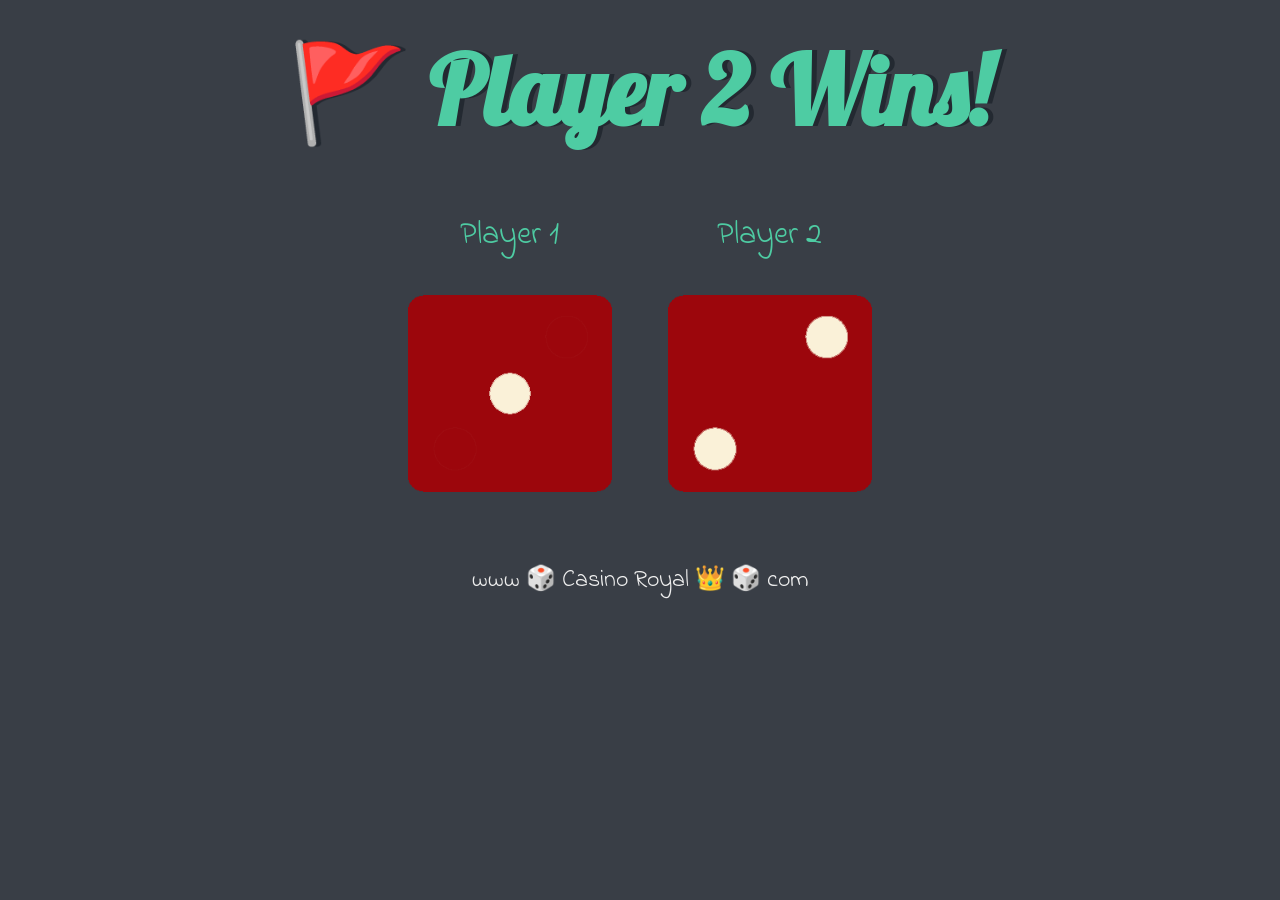
<file: index.html>
<!DOCTYPE html>
<html lang="en" dir="ltr">
  <head>
    <meta charset="utf-8">
    <title>Dicee</title>
    <link rel="stylesheet" href="styles.css">
    <link href="https://fonts.googleapis.com/css?family=Indie+Flower|Lobster" rel="stylesheet">

  </head>
  <body>

    <div class="container">
      <h1>Refresh Me</h1>

      <div class="dice">
        <p>Player 1</p>
        <img class="img1" src="images/dice6.png">
      </div>

      <div class="dice">
        <p>Player 2</p>
        <img class="img2" src="images/dice6.png">
      </div>

    </div>

  <script src="index.js" charset="utf-8"></script>

  </body>

  <footer>
    www 🎲 Casino Royal 👑 🎲 com
  </footer>
</html>
</file>
<file: styles.css>
.container {
  width: 70%;
  margin: auto;
  text-align: center;
}

.dice {
  text-align: center;
  display: inline-block;

}

body {
  background-color: #393E46;
}

h1 {
  margin: 30px;
  font-family: 'Lobster', cursive;
  text-shadow: 5px 0 #232931;
  font-size: 6rem;
  color: #4ECCA3;
}

p {
  font-size: 2rem;
  color: #4ECCA3;
  font-family: 'Indie Flower', cursive;
}

img {
  width: 80%;
}

footer {
  margin-top: 5%;
  color: #EEEEEE;
  text-align: center;
  font-family: 'Indie Flower', cursive;
  font-size: 1.5rem;
}
</file>
